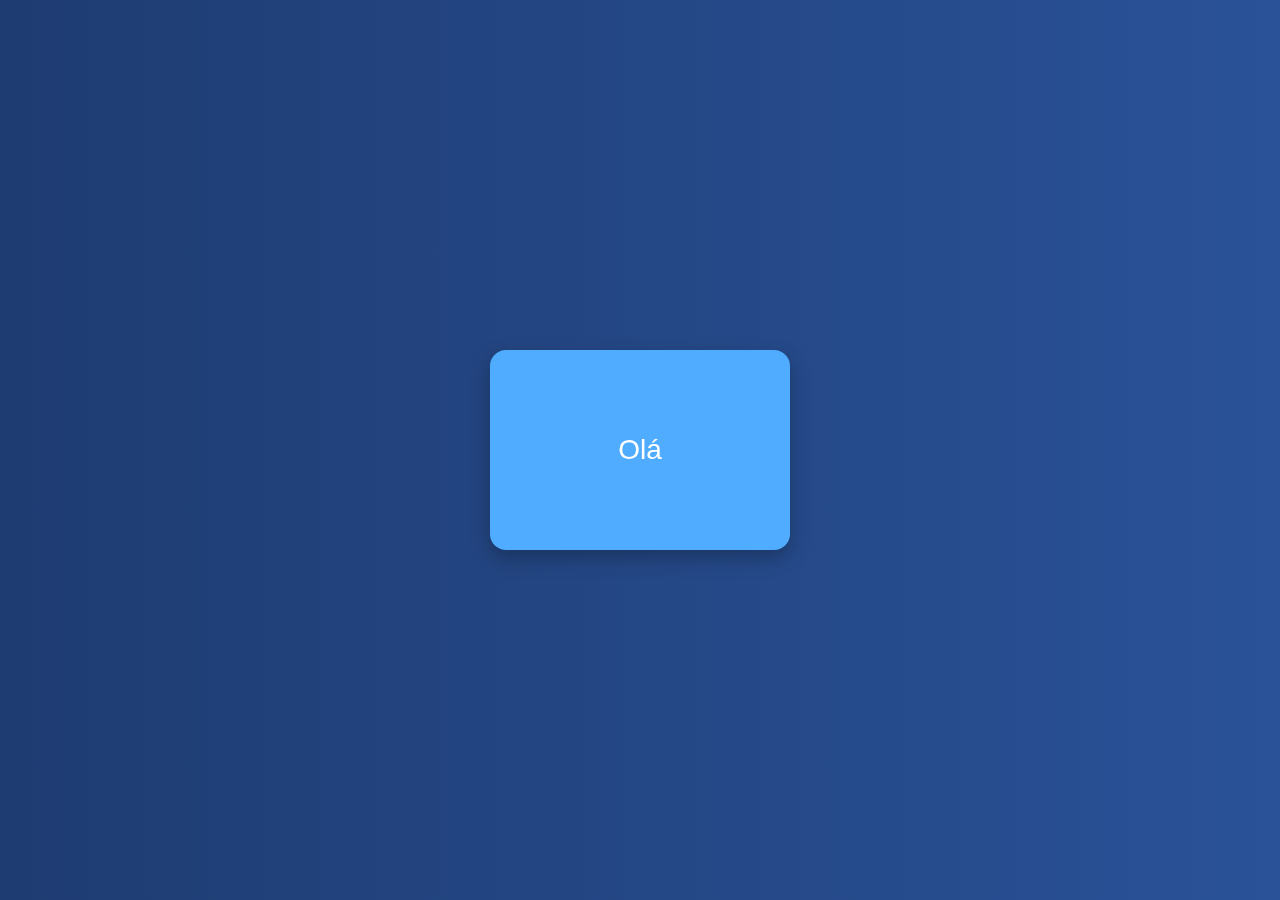
<file: index.html>
<!DOCTYPE html>
<html lang="en">
<head>
    <meta charset="UTF-8">
    <meta name="viewport" content="width=device-width, initial-scale=1.0">
    <link rel="stylesheet" href="style.css">
    <title>Card</title>
</head>
<body>
    <header>
  <div class="scene">
    <div class="card" id="card">
      <div class="card-face card-front">Olá</div>
      <div class="card-face card-back">Mundo</div>
      
    </div>
  </div>
    </header>
    <script src="scritp.js"></script>
</body>
</html>
</file>
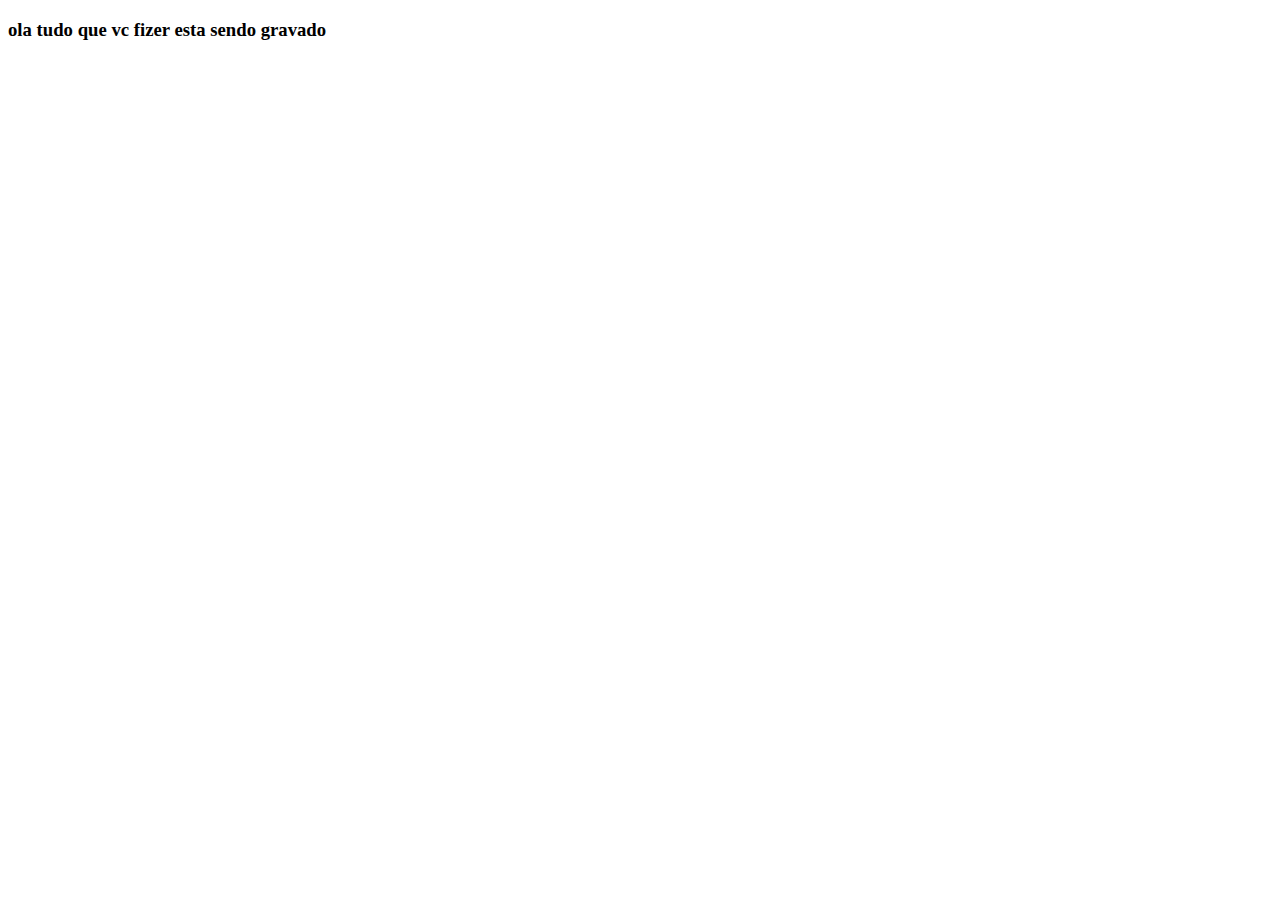
<file: saiba.html>
<!DOCTYPE html>
<html lang="en">
<head>
    <meta charset="UTF-8">
    <meta name="viewport" content="width=device-width, initial-scale=1.0">
    <title>Document</title>
</head>
<body>
    <h3>ola tudo que vc fizer esta sendo gravado </h3>
</body>
</html>
</file>
<file: style.css>
* {
      box-sizing: border-box;
    }

    body {
      display: flex;
      justify-content: center;
      align-items: center;
      height: 100vh;
      background: linear-gradient(to right, #1e3c72, #2a5298);
      font-family: 'Segoe UI', sans-serif;
      margin: 0;
    }

    .scene {
      perspective: 1000px;
    }

    .card {
      width: 300px;
      height: 200px;
      position: relative;
      transform-style: preserve-3d;
      transition: transform 0.8s ease;
      cursor: pointer;
    }

    .card.is-flipped {
      transform: rotateY(180deg);
    }

    .card-face {
      position: absolute;
      width: 100%;
      height: 100%;
      backface-visibility: hidden;
      border-radius: 16px;
      display: flex;
      justify-content: center;
      align-items: center;
      font-size: 28px;
      color: white;
      box-shadow: 0 8px 20px rgba(0, 0, 0, 0.25);
    }

    .card-front {
      background: #4facfe;
    }

    .card-back {
      background: #00f2fe;
      transform: rotateY(180deg);
    }
</file>
